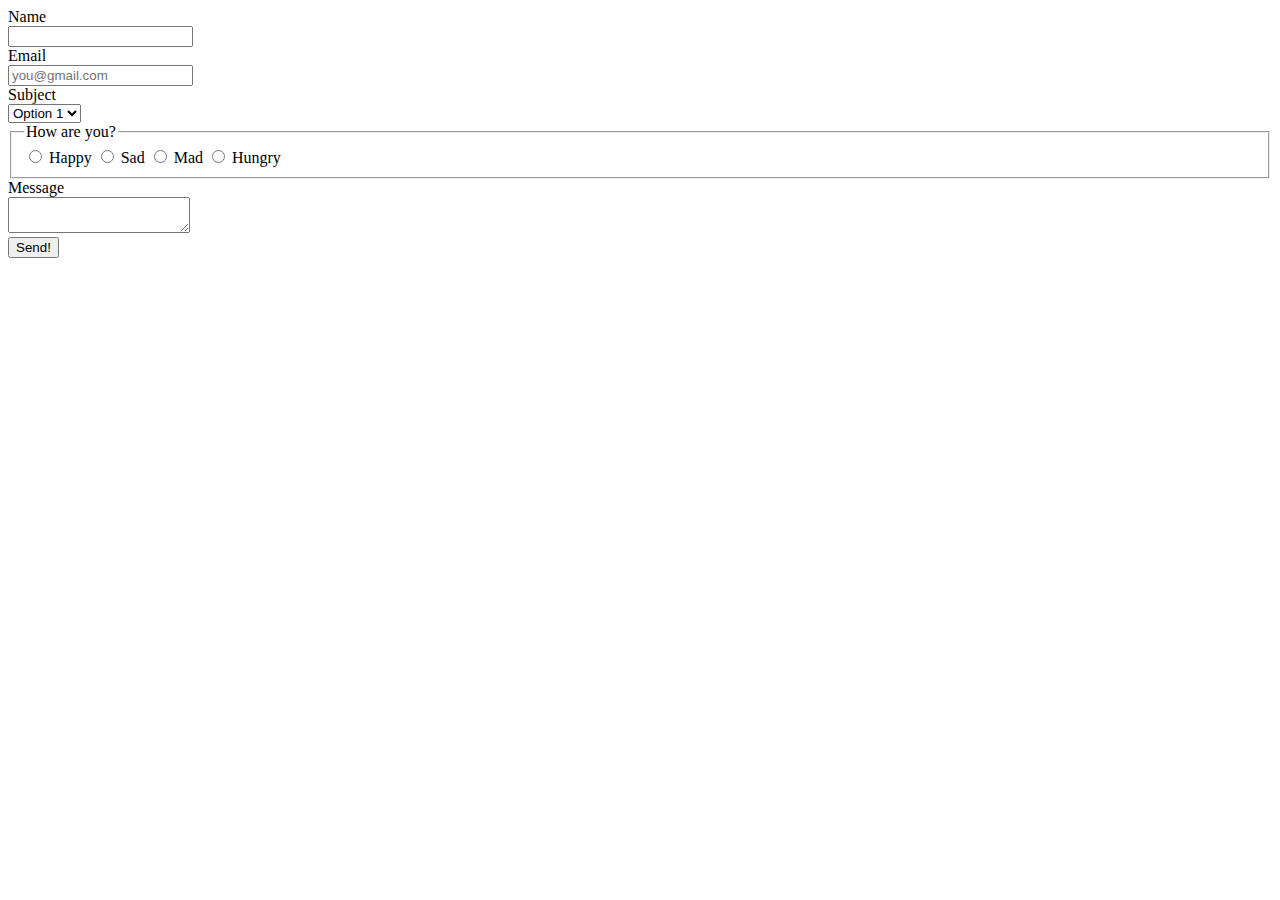
<file: index.html>
<!DOCTYPE HTML>
<html>
<head>
  <meta charset="utf-8">
  <title>Sign-Up</title>
  <link href="css.css" rel="stylesheet">
  <meta name="handheldfriendly" content="true">
  <meta name="mobileoptimized" content="320">
  <meta name="viewport" content="width=device-width,initial-scale=1">
</head>
<body>

<form action="https://formspree.io/vand0432@algonquinlive.com" method="post">

<form>

  <div>
    <label for="name">Name</label>
    <input id="name" type="text" name="name" required>
  </div>

  <div>
    <label for="email">Email</label>
    <input id="email" type="email" name="email" required placeholder="you@gmail.com">
  </div>

  <div>
    <label for="subject">Subject</label>
    <select id="subject" name="_subject">
      <option>Option 1</option>
      <option>Option 2</option>
      <option>Option 3</option>
    </select>
  </div>

  <fieldset>
    <legend>How are you?</legend>

    <input id="happy" type="radio" name="feels" value="happy">
    <label for="happy">Happy</label>

    <input id="sad" type="radio" name="feels" value="sad">
    <label for="sad">Sad</label>

    <input id="mad" type="radio" name="feels" value="mad">
    <label for="mad">Mad</label>

    <input id="hungry" type="radio" name="feels" value="hungry">
    <label for="hungry">Hungry</label>

  </fieldset>

  <div>
    <label for="message">Message</label>
    <textarea id="message" name="message"></textarea>
  </div>

  <div>
    <button type="submit">Send!</button>
  </div>

<input type="hidden" name="_next" value="https://hellachella.github.io/thanks">

</form>

</body>
</html>
</file>
<file: css.css>
label{
	display: block;
	cursor: pointer;
}

input + label{
	display: inline;
}

button{
	cursor: pointer;
}
</file>
